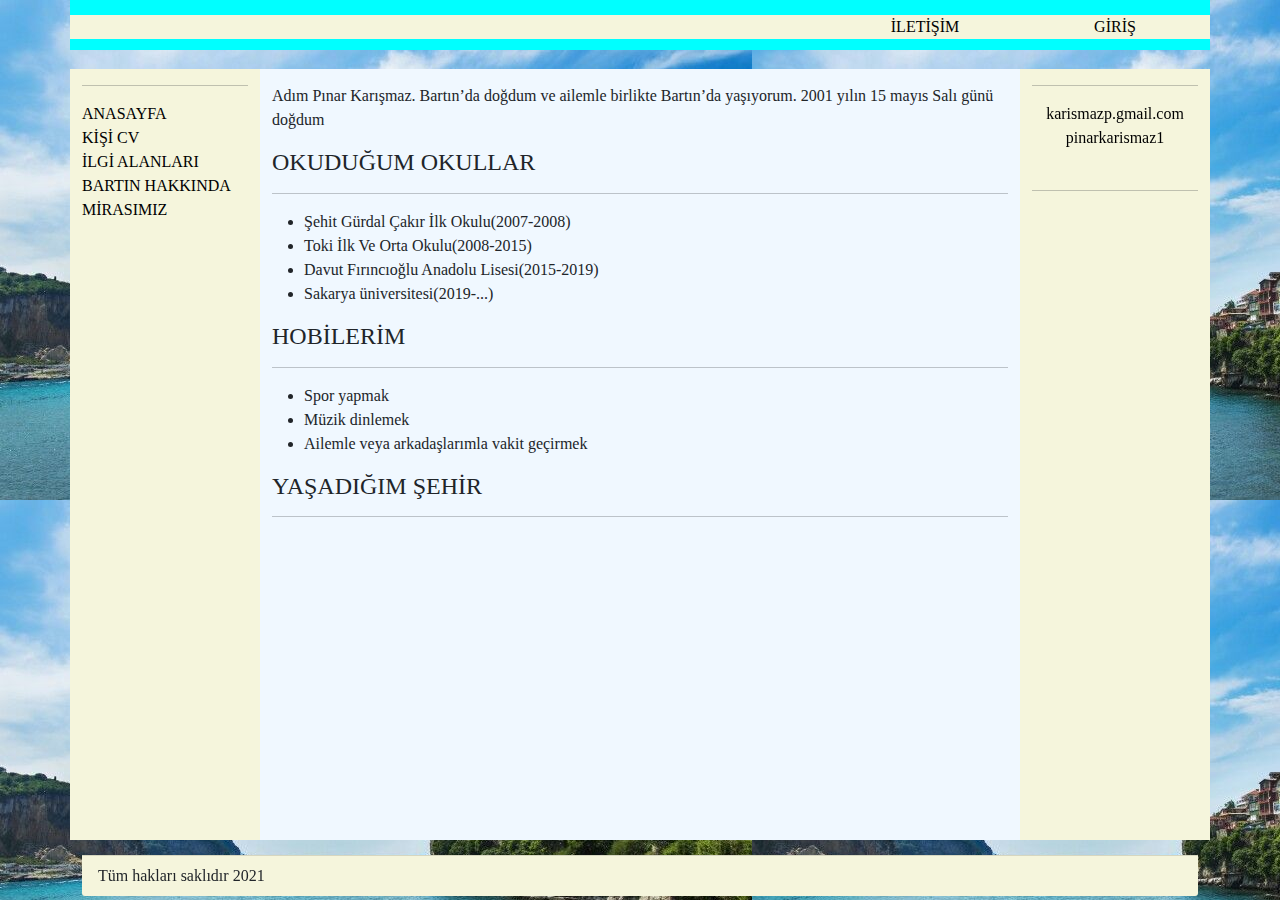
<file: index.html>
<!DOCTYPE html>
<html>
    <head>
        <meta charset="utf-8">
        <meta name="viewport" content="width=device-width initial-scale=1">
        <link rel="stylesheet" href="bootstrap.min.css">
        <link rel="stylesheet" href="stil.css">
    </head>
    <body>
        <div class="container" >
            <div class="temizle"></div>
        <div class="row">
            <div class="col-sm-2 " ></div>
            <div class="col-sm-2 "></div>
            <div class="col-sm-2 " ></div>
            <div class="col-sm-2 "></div>
            <div class="col-sm-2 "><a href="iletişimm.html">İLETİŞİM</a></div>
            <div class="col-sm-2 "><a href="giriş.html">GİRİŞ</a></div>
        </div>
        <div class="temizle" style="height:30px;"></div>
        <div class="row" >
            <div class="col-sm-2">
             
            <hr>
            <div class="nav"><a href="index.html">ANASAYFA</a>
            </div>
            <div class="nav "><a href="cv.html">KİŞİ CV</a></div>
            <div class="nav" ><a href="ilgialanları.html">İLGİ ALANLARI</a></div>
            <div class="nav"><a href="bartınhakkında.html">BARTIN HAKKINDA</a></div>
            <div class="nav "><a href="mirasımız.html">MİRASIMIZ</a></div>
            </div>
            <div class="col-sm-8">
                <div class="temizle"></div>
                <p>  Adım Pınar Karışmaz. Bartın’da doğdum ve ailemle birlikte Bartın’da yaşıyorum. 2001 yılın 15 mayıs Salı günü doğdum</p>
                <h4>OKUDUĞUM OKULLAR</h4> <hr>
                <ul>
                    <li>Şehit Gürdal Çakır İlk Okulu(2007-2008) </li>
                    <li>Toki İlk Ve Orta Okulu(2008-2015)</li>
                    <li>Davut Fırıncıoğlu Anadolu Lisesi(2015-2019)</li>
                    <li>Sakarya üniversitesi(2019-...)</li>
                </ul>
                <h4>HOBİLERİM</h4>
                 <hr> <ul>
                    <li>Spor yapmak</li>
                    <li>Müzik dinlemek</li>
                    <li>Ailemle veya arkadaşlarımla vakit geçirmek</li>
                </ul>
                <h4>YAŞADIĞIM ŞEHİR</h4> <hr>
                <iframe src="https://www.google.com/maps/embed?pb=!1m18!1m12!1m3!1d47715.22555852507!2d32.30309751505986!3d41.629773685977085!2m3!1f0!2f0!3f0!3m2!1i1024!2i768!4f13.1!3m3!1m2!1s0x409b72335ea8fb4d%3A0x7820a074d3b17daf!2zQmFydMSxbiwgQmFydMSxbiBNZXJrZXovQmFydMSxbg!5e0!3m2!1str!2str!4v1620344395427!5m2!1str!2str" width="400" height="300" style="border:0;" allowfullscreen="" loading="lazy"></iframe>
                
            </div>
            <div class="col-sm-2">
                <hr>
                <a id="tıkla"href="https://mail.google.com">karismazp.gmail.com</a>
                <a id="tıkla"href="https://www.instagram.com/">pinarkarismaz1</a><br><br>
                <hr>
                
            </div>
        </div>
        <div class="temizle"></div>
        <div class="card-footer">Tüm hakları saklıdır 2021</div>
        </div>
    </body>
</html>
</file>
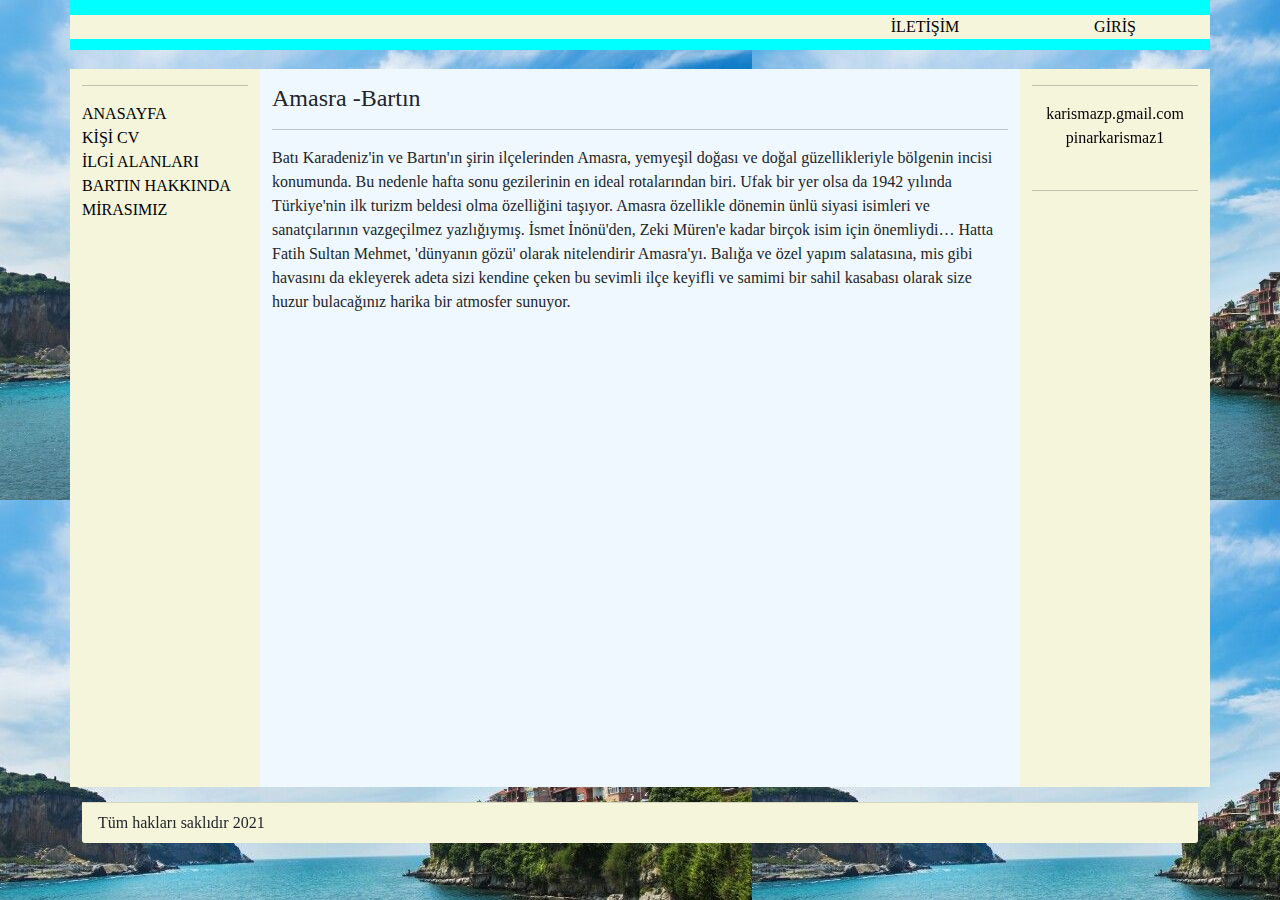
<file: amasra.html>
<!DOCTYPE html>
<html>
    <head>
        <meta charset="utf-8">
        <meta name="viewport" content="width=device-width initial-scale=1">
        <link rel="stylesheet" href="bootstrap.min.css">
        <link rel="stylesheet" href="stil.css">
    </head>
    <body>
        <div class="container" >
            <div class="temizle"></div>
        <div class="row">
            <div class="col-sm-2 " ></div>
            <div class="col-sm-2 "></div>
            <div class="col-sm-2 " ></div>
            <div class="col-sm-2 "></div>
            <div class="col-sm-2 "><a href="iletişimm.html">İLETİŞİM</a></div>
            <div class="col-sm-2 "><a href="giriş.html">GİRİŞ</a></div>
        </div>
        <div class="temizle" style="height:30px;"></div>
        <div class="row" >
            <div class="col-sm-2">
             
            <hr>
            <div class="nav"><a href="index.html">ANASAYFA</a>
            </div>
            <div class="nav "><a href="cv.html">KİŞİ CV</a></div>
            <div class="nav" ><a href="ilgialanları.html">İLGİ ALANLARI</a></div>
            <div class="nav"><a href="bartınhakkında.html">BARTIN HAKKINDA</a></div>
            <div class="nav "><a href="mirasımız.html">MİRASIMIZ</a></div>
            </div>
            <div class="col-sm-8">
                <div class="temizle"></div>
              <h4>Amasra -Bartın</h4>
              <hr>
              <p>Batı Karadeniz'in ve Bartın'ın şirin ilçelerinden Amasra, 
                  yemyeşil doğası ve doğal güzellikleriyle bölgenin incisi konumunda.
                   Bu nedenle hafta sonu gezilerinin en ideal rotalarından biri. 
                   Ufak bir yer olsa da 1942 yılında Türkiye'nin ilk turizm beldesi olma özelliğini taşıyor. 
                   Amasra özellikle dönemin ünlü siyasi isimleri ve sanatçılarının vazgeçilmez yazlığıymış.
                    İsmet İnönü'den, Zeki Müren'e kadar birçok isim için önemliydi… Hatta Fatih Sultan Mehmet,
                     'dünyanın gözü' olarak nitelendirir Amasra'yı. Balığa ve özel yapım salatasına, mis gibi 
                     havasını da ekleyerek adeta sizi kendine çeken bu sevimli ilçe keyifli ve samimi bir sahil
                      kasabası olarak size huzur bulacağınız harika bir atmosfer sunuyor.</p>
                      <iframe src="https://www.google.com/maps/embed?pb=!1m18!1m12!1m3!1d23815.33579224776!2d32.36984241118358!3d41.743883670898995!2m3!1f0!2f0!3f0!3m2!1i1024!2i768!4f13.1!3m3!1m2!1s0x409b0be44ab0f0b7%3A0x8d97128b9a1b4cb2!2zQW1hc3JhLCBCYXJ0xLFu!5e0!3m2!1str!2str!4v1621697305088!5m2!1str!2str" width="600" height="450" style="border:0;" allowfullscreen="" loading="lazy"></iframe>
            </div>
            <div class="col-sm-2">
                <hr>
                <a id="tıkla"href="https://mail.google.com">karismazp.gmail.com</a>
                <a id="tıkla"href="https://www.instagram.com/">pinarkarismaz1</a><br><br>
                <hr>
                
            </div>
        </div>
        <div class="temizle"></div>
        <div class="card-footer">Tüm hakları saklıdır 2021</div>
        </div>
    </body>
</html>
</file>
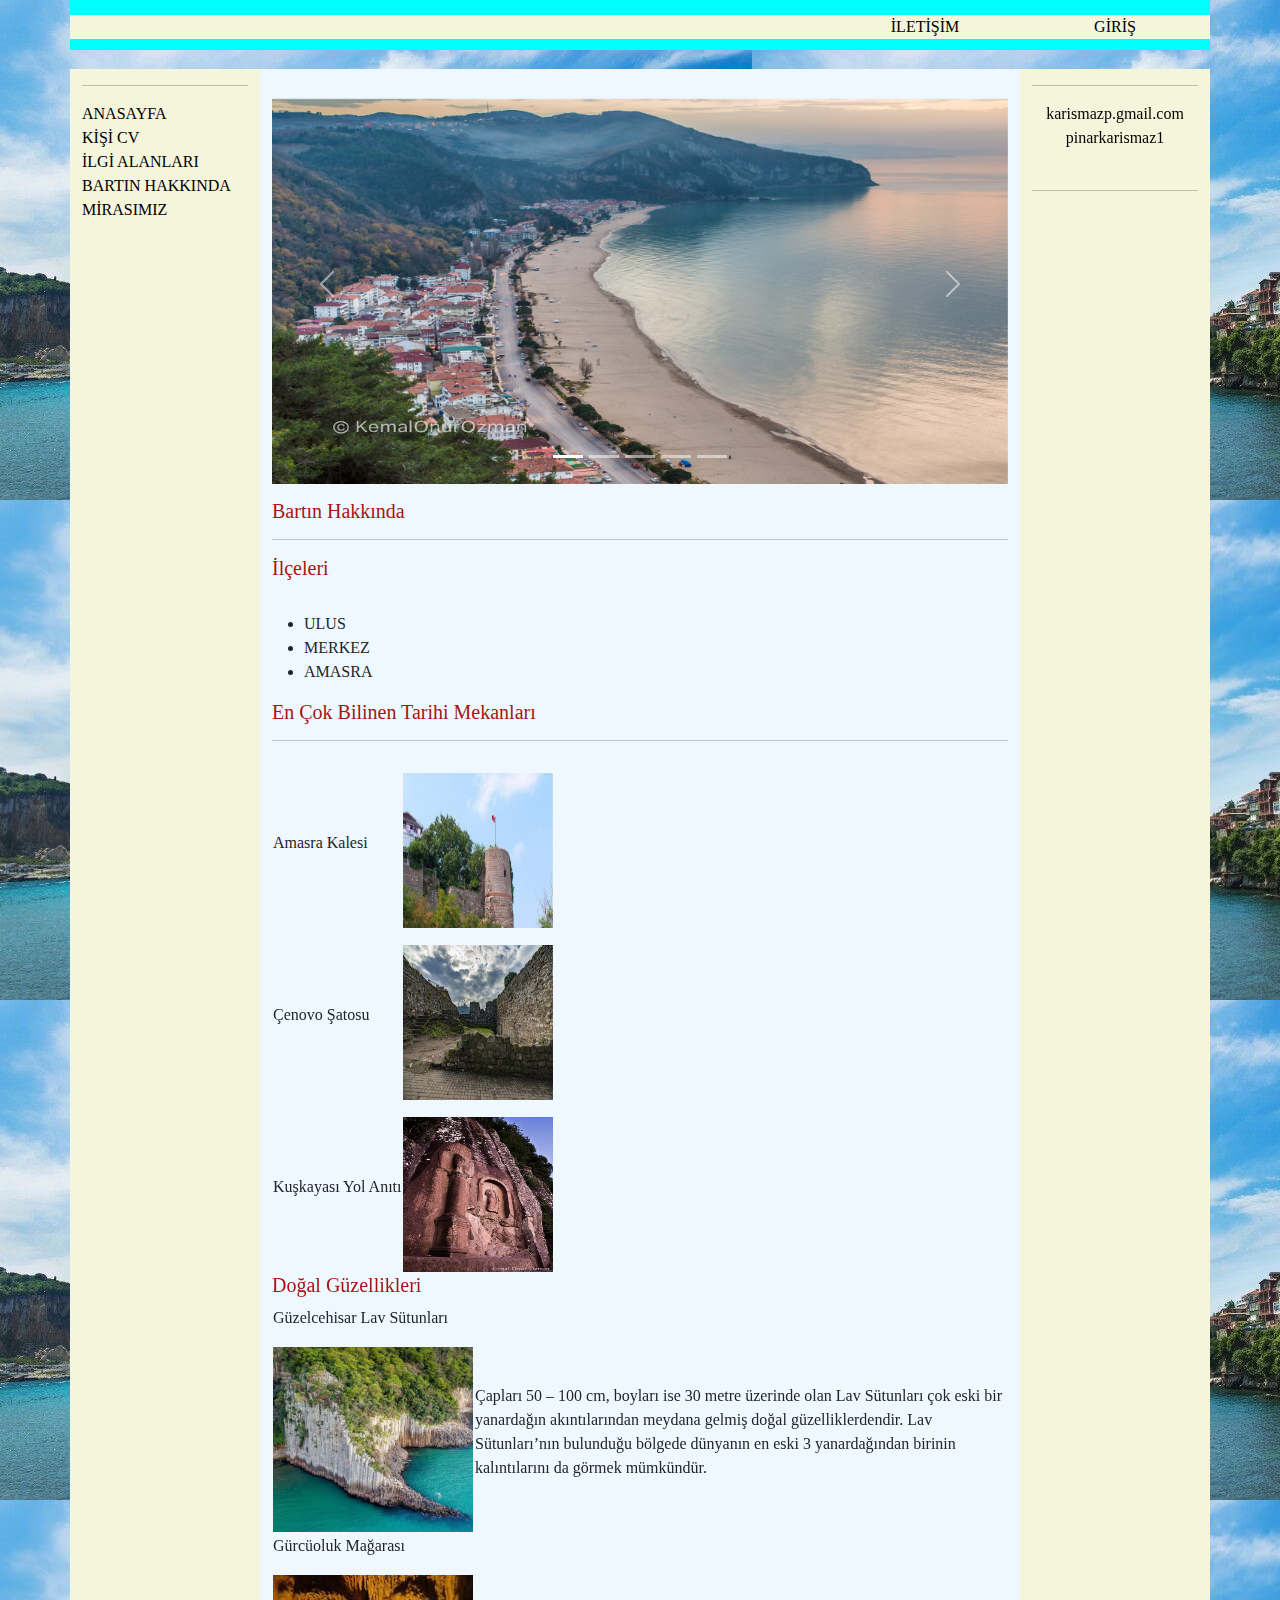
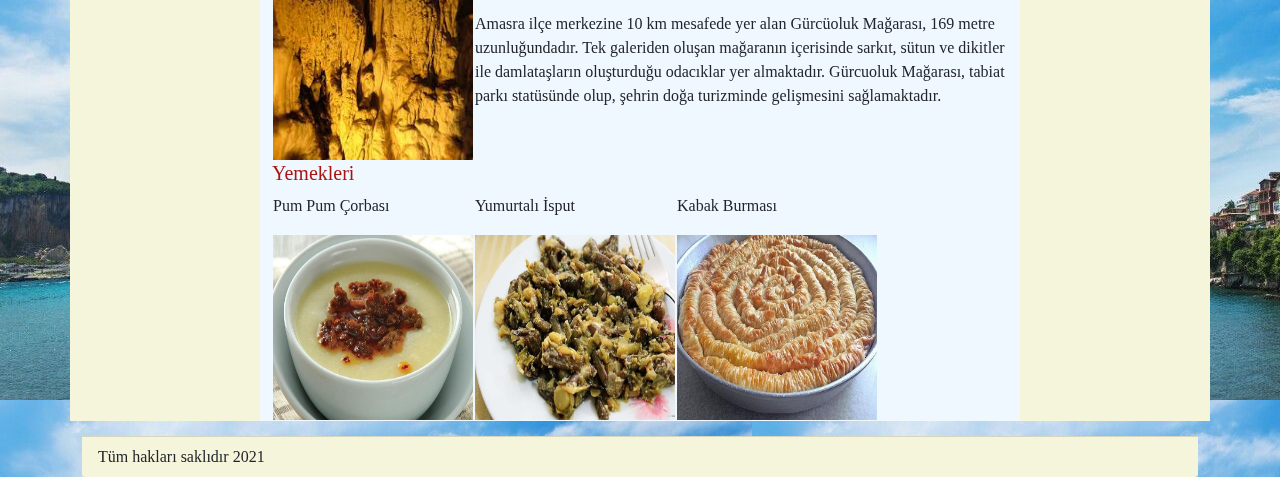
<file: bartınhakkında.html>
<!DOCTYPE html>
<html>
    <head>
        <meta charset="utf-8">
        <meta name="viewport" content="width=device-width initial-scale=1">
        <link rel="stylesheet" href="bootstrap.min.css">
       
        <link rel="stylesheet" href="stil.css">
       
    </head>
    <body>
        <div class="container" >
            <div class="temizle"></div>
        <div class="row">
            <div class="col-sm-2 " ></div>
            <div class="col-sm-2 "></div>
            <div class="col-sm-2 " ></div>
            <div class="col-sm-2 "></div>
            <div class="col-sm-2 "><a href="iletişimm.html">İLETİŞİM</a></div>
            <div class="col-sm-2 "><a href="giriş.html">GİRİŞ</a></div>
        </div>
        <div class="temizle" style="height:30px;"></div>
        <div class="row" >
            <div class="col-sm-2">
             
            <hr>
            <div class="nav"><a href="index.html">ANASAYFA</a>
            </div>
            <div class="nav "><a href="cv.html">KİŞİ CV</a></div>
            <div class="nav" ><a href="ilgialanları.html">İLGİ ALANLARI</a></div>
            <div class="nav"><a href="bartınhakkında.html">BARTIN HAKKINDA</a></div>
            <div class="nav "><a href="mirasımız.html">MİRASIMIZ</a></div>
            </div>
            <div class="col-sm-8">
                <div class="temizle"></div>
                          <div id="carouselExampleIndicators" class="carousel slide" data-bs-ride="carousel">
                            <div class="carousel-indicators">
                              <button type="button" data-bs-target="#carouselExampleIndicators" data-bs-slide-to="0" class="active" aria-current="true" aria-label="Slide 1"></button>
                              <button type="button" data-bs-target="#carouselExampleIndicators" data-bs-slide-to="1" aria-label="Slide 2"></button>
                              <button type="button" data-bs-target="#carouselExampleIndicators" data-bs-slide-to="2" aria-label="Slide 3"></button>
                              <button type="button" data-bs-target="#carouselExampleIndicators" data-bs-slide-to="3" aria-label="Slide 4"></button>
                              <button type="button" data-bs-target="#carouselExampleIndicators" data-bs-slide-to="4" aria-label="Slide 5"></button>
                            </div>
                            <div class="carousel-inner">
                              <div class="carousel-item active">
                                <a href="inkumu.html">
                                    <img class="d-block w-100" src="inkumu.jpg" style=" height: 300pt; " alt="First slide"></a>
                              </div>
                              <div class="carousel-item">
                                 <a href="amasra.html">
                                    <img class="d-block w-100" src="amasra.jpg" style=" height: 300pt; "alt="Fifth slide"></a>
                              </div>
                              <div class="carousel-item">
                               <a  href="güzelcehisar.html">
                                    <img class="d-block w-100" src="güzelcehisar.jpg" style=" height: 300pt; "alt="Fourth slide"></a>
                              </div>
                               <div class="carousel-item">
                                <a  href="küre.html">
                                    <img class="d-block w-100" src="küre.jpg" style=" height: 300pt; "alt="Third slide"></a>
                              </div>
                               <div class="carousel-item">
                                 <a href="camiii.html">
                                    <img class="d-block w-100" src="şadırvancami.jpg" style=" height: 300pt; " alt="Second slide"></a>
                              </div>
                            </div>
                            <button class="carousel-control-prev" type="button" data-bs-target="#carouselExampleIndicators" data-bs-slide="prev">
                              <span class="carousel-control-prev-icon" aria-hidden="true"></span>
                              <span class="visually-hidden">Previous</span>
                            </button>
                            <button class="carousel-control-next" type="button" data-bs-target="#carouselExampleIndicators" data-bs-slide="next">
                              <span class="carousel-control-next-icon" aria-hidden="true"></span>
                              <span class="visually-hidden">Next</span>
                            </button>
                          </div>
                          <div class="temizle"></div>
                          <h5>Bartın Hakkında</h5>
                          <hr>
                          <h5>İlçeleri</h5>
                          <br><ul>
                              <li>ULUS</li>
                              <li>MERKEZ</li>
                              <li>AMASRA</li>
                          </ul>
                          <h5>En Çok Bilinen Tarihi Mekanları</h5><hr>
                          <table>
                              <tr>
                                  <td>Amasra Kalesi</td>
                                  <td><img src="Amasra-Kalesi3.jpg " height="170" width="150"></td>
                                  <td><iframe src="https://www.google.com/maps/embed?pb=!1m14!1m8!1m3!1d11906.573594907506!2d32.3852461!3d41.749784!3m2!1i1024!2i768!4f13.1!3m3!1m2!1s0x0%3A0xe40c3e3ae9768f81!2sAmasra%20Kalesi!5e0!3m2!1str!2str!4v1621550620163!5m2!1str!2str" width="150" height="150" style="border:0;" allowfullscreen="" loading="lazy"></iframe></td>
                              </tr>
                              <tr>
                                  <td>Çenovo Şatosu</td>
                                  <td><img src="bartin-cenova-satosu-1613501553.jpg" width="150" height="170"></td>
                                  <td><iframe src="https://www.google.com/maps/embed?pb=!1m14!1m8!1m3!1d11906.573001387047!2d32.3852551!3d41.7497872!3m2!1i1024!2i768!4f13.1!3m3!1m2!1s0x0%3A0xdd26bf6d172733cb!2sCenova%20%C5%9Eatosu!5e0!3m2!1str!2str!4v1621550973989!5m2!1str!2str" width="150" height="150" style="border:0;" allowfullscreen="" loading="lazy"></iframe></td>
                              </tr>
                              <tr>
                                  <td>Kuşkayası Yol Anıtı</td>
                                  <td><img src="amasra-kuskayasi-yol-aniyi.jpg" width="150" height="170"></td>
                                  <td><iframe src="https://www.google.com/maps/embed?pb=!1m14!1m8!1m3!1d11912.425569035713!2d32.3632469!3d41.718223!3m2!1i1024!2i768!4f13.1!3m3!1m2!1s0x0%3A0x83c8e1f4f11faf9b!2zS3XFnyBLYXlhc8SxIFlvbCBBbsSxdMSx!5e0!3m2!1str!2str!4v1621551159846!5m2!1str!2str" width="150" height="150" style="border:0;" allowfullscreen="" loading="lazy"></iframe></td>
                              </tr>
                          </table>
                          <h5>Doğal Güzellikleri</h5>
                          <table>
                              <tr>
                                  <td colspan="2">Güzelcehisar Lav Sütunları</td>
                              </tr>
                              <tr>
                                  <td><img src="95b23be49c4d6f141992e139d477a779.jpg" height="200" width="200"></td>
                                  <td> Çapları 50 – 100 cm, boyları ise 30 metre üzerinde olan
                                       Lav Sütunları çok eski bir yanardağın akıntılarından meydana gelmiş doğal güzelliklerdendir.
                                    Lav Sütunları’nın bulunduğu bölgede dünyanın en eski 3 yanardağından 
                                    birinin kalıntılarını da görmek mümkündür. </td>
                              </tr>
                               <tr>
                                   <td colspan=2>Gürcüoluk Mağarası</td>                   
                                    </tr>
                                    <tr>
                                        <td><img src="indir.jpg"height="200" width="200"></td>
                                        <td>Amasra ilçe merkezine 10 km mesafede yer alan Gürcüoluk Mağarası, 169 metre uzunluğundadır. 
                                           Tek galeriden oluşan mağaranın içerisinde sarkıt, sütun ve dikitler ile damlataşların oluşturduğu odacıklar yer almaktadır. 
                                            Gürcuoluk Mağarası, tabiat parkı statüsünde olup, şehrin doğa turizminde gelişmesini sağlamaktadır. </td>
                                    </tr>
                          </table>
                          <h5>Yemekleri</h5>
                          <table>
                              <tr>
                                  <td>Pum Pum Çorbası</td>
                                  <td>Yumurtalı İsput</td>
                                  <td>Kabak Burması</td>
                              </tr>
                              <tr>
                               <td><img src="pum-pum-corbasi-2186-fd.jpg" height="200" width="200"></td>
                               <td><img src="yumurtali-isbut-2186-bd.jpg"height="200" width="200"></td>
                               <td><img src="kabak-burmasi-2186-4f.jpg"height="200" width="200"></td>
                           </tr>
                          </table>
            </div>
            <div class="col-sm-2">
                <hr>
                <a id="tıkla"href="https://mail.google.com">karismazp.gmail.com</a>
                <a id="tıkla"href="https://www.instagram.com/">pinarkarismaz1</a><br><br>
                <hr>
                
            </div>
        </div>
        <div class="temizle"></div>
        <div class="card-footer">Tüm hakları saklıdır 2021</div>
        </div>
      
   

    <script src="https://cdn.jsdelivr.net/npm/bootstrap@5.0.1/dist/js/bootstrap.bundle.min.js" integrity="sha384-gtEjrD/SeCtmISkJkNUaaKMoLD0//ElJ19smozuHV6z3Iehds+3Ulb9Bn9Plx0x4" crossorigin="anonymous"></script>

    <script src="https://cdn.jsdelivr.net/npm/@popperjs/core@2.9.2/dist/umd/popper.min.js" integrity="sha384-IQsoLXl5PILFhosVNubq5LC7Qb9DXgDA9i+tQ8Zj3iwWAwPtgFTxbJ8NT4GN1R8p" crossorigin="anonymous"></script>
    <script src="https://cdn.jsdelivr.net/npm/bootstrap@5.0.1/dist/js/bootstrap.min.js" integrity="sha384-Atwg2Pkwv9vp0ygtn1JAojH0nYbwNJLPhwyoVbhoPwBhjQPR5VtM2+xf0Uwh9KtT" crossorigin="anonymous"></script>

    </body>
</html>
</file>
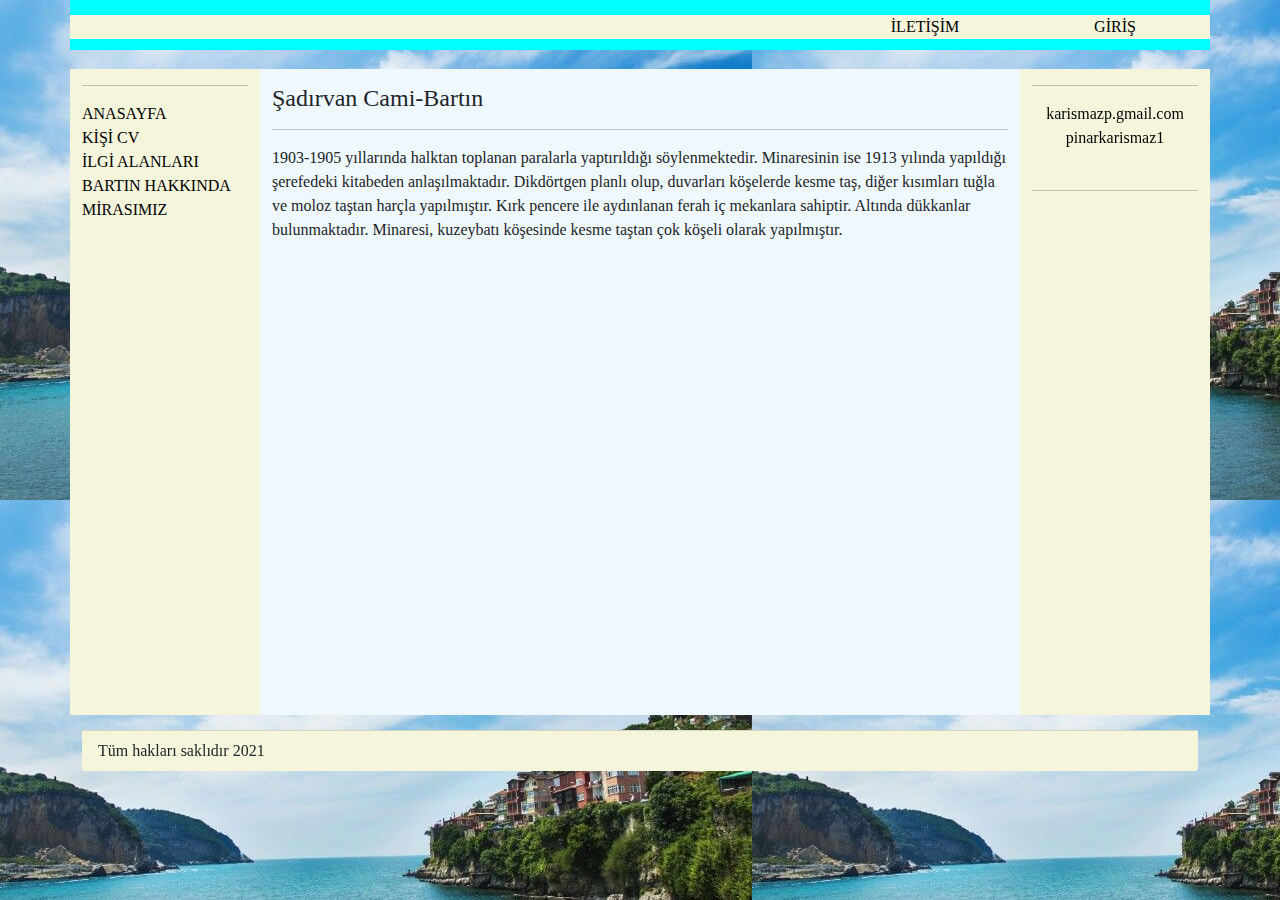
<file: camiii.html>
<!DOCTYPE html>
<html>
    <head>
        <meta charset="utf-8">
        <meta name="viewport" content="width=device-width initial-scale=1">
        <link rel="stylesheet" href="bootstrap.min.css">
        <link rel="stylesheet" href="stil.css">
    </head>
    <body>
        <div class="container" >
            <div class="temizle"></div>
        <div class="row">
            <div class="col-sm-2 " ></div>
            <div class="col-sm-2 "></div>
            <div class="col-sm-2 " ></div>
            <div class="col-sm-2 "></div>
            <div class="col-sm-2 "><a href="iletişimm.html">İLETİŞİM</a></div>
            <div class="col-sm-2 "><a href="giriş.html">GİRİŞ</a></div>
        </div>
        <div class="temizle" style="height:30px;"></div>
        <div class="row" >
            <div class="col-sm-2">
             
            <hr>
            <div class="nav"><a href="index.html">ANASAYFA</a>
            </div>
            <div class="nav "><a href="cv.html">KİŞİ CV</a></div>
            <div class="nav" ><a href="ilgialanları.html">İLGİ ALANLARI</a></div>
            <div class="nav"><a href="bartınhakkında.html">BARTIN HAKKINDA</a></div>
            <div class="nav "><a href="mirasımız.html">MİRASIMIZ</a></div>
            </div>
            <div class="col-sm-8">
                <div class="temizle"></div>
                <h4>Şadırvan Cami-Bartın  </h4>
                <hr>
                <p>1903-1905 yıllarında halktan toplanan paralarla yaptırıldığı söylenmektedir.
                     Minaresinin ise 1913 yılında yapıldığı şerefedeki kitabeden anlaşılmaktadır.
                      Dikdörtgen planlı olup, duvarları köşelerde kesme taş, diğer kısımları tuğla ve moloz taştan harçla yapılmıştır.
                       Kırk pencere ile aydınlanan ferah iç mekanlara sahiptir. 
                    Altında dükkanlar bulunmaktadır. Minaresi, kuzeybatı köşesinde kesme taştan çok köşeli olarak yapılmıştır.</p>
                    <iframe src="https://www.google.com/maps/embed?pb=!1m14!1m8!1m3!1d11928.48972368817!2d32.337835!3d41.631485!3m2!1i1024!2i768!4f13.1!3m3!1m2!1s0x0%3A0xb050a3b7b27cc05f!2sMerkez%20%C5%9Ead%C4%B1rvan%20Cami!5e0!3m2!1str!2str!4v1621697731965!5m2!1str!2str" width="600" height="450" style="border:0;" allowfullscreen="" loading="lazy"></iframe>
            </div>
            <div class="col-sm-2">
                <hr>
                <a id="tıkla"href="https://mail.google.com">karismazp.gmail.com</a>
                <a id="tıkla"href="https://www.instagram.com/">pinarkarismaz1</a><br><br>
                <hr>
                
            </div>
        </div>
        <div class="temizle"></div>
        <div class="card-footer">Tüm hakları saklıdır 2021</div>
        </div>
    </body>
</html>
</file>
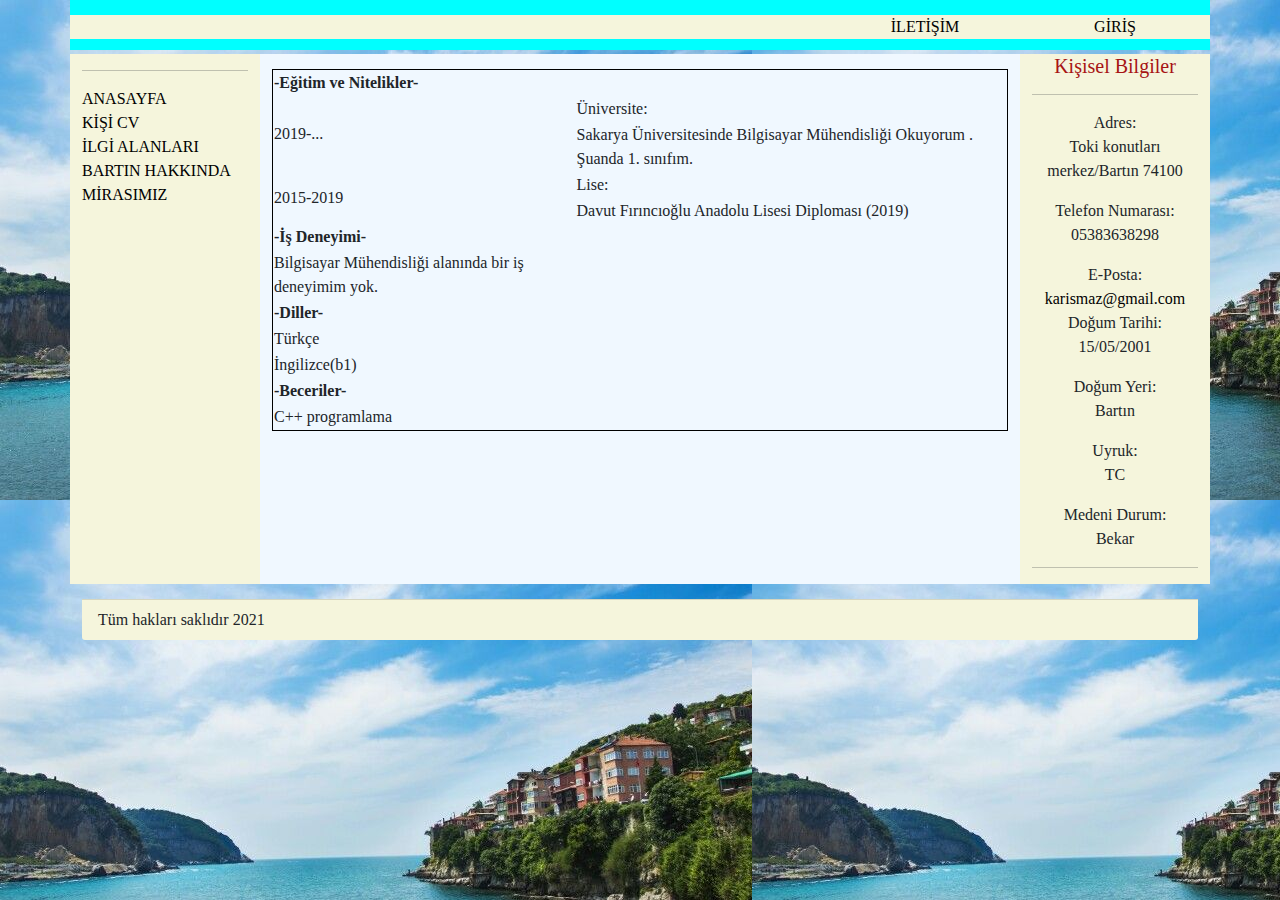
<file: cv.html>
<!DOCTYPE html>
<html>
    <head>
        <meta charset="utf-8">
        <meta name="viewport" content="width=device-width initial-scale=1">
        <link rel="stylesheet" href="bootstrap.min.css">
        <link rel="stylesheet" href="stil.css">
    </head>
    <body>
        <div class="container" >
            <div class="temizle"></div>
        <div class="row">
            <div class="col-sm-2 " ></div>
            <div class="col-sm-2 "></div>
            <div class="col-sm-2 " ></div>
            <div class="col-sm-2 "></div>
            <div class="col-sm-2 "><a href="iletişimm.html">İLETİŞİM</a></div>
            <div class="col-sm-2 "><a href="giriş.html">GİRİŞ</a></div>
             </div>
             <div class="temizle"></div>
             <div class="row" >
                 <div class="col-sm-2">
                    <hr>
            <div class="nav"><a href="index.html">ANASAYFA</a>
            </div>
            <div class="nav "><a href="cv.html">KİŞİ CV</a></div>
            <div class="nav" ><a href="ilgialanları.html">İLGİ ALANLARI</a></div>
            <div class="nav"><a href="bartınhakkında.html">BARTIN HAKKINDA</a></div>
            <div class="nav "><a href="mirasımız.html">MİRASIMIZ</a></div>
                 </div>
                 <div class="col-sm-8" >
                    <div class="temizle"></div>
                     <table style="border: 1px solid black;">
                        <tr>
                            <th colspan="2">-Eğitim ve Nitelikler-</th>
                        </tr>
                     <tr>
                         <td rowspan="2">2019-...</td>
                         <td> Üniversite:</td>
                     </tr>
                   <tr>
                       <td>Sakarya Üniversitesinde Bilgisayar Mühendisliği Okuyorum . Şuanda 1. sınıfım.</td>
                   </tr>
                   <tr>
                       <td rowspan="2">2015-2019</td>
                       <td>Lise:</td>
                   </tr>
                    <tr>
                        <td>Davut Fırıncıoğlu Anadolu Lisesi Diploması (2019)</td>
                    </tr>
                    <tr>
                        <th colspan="2">-İş Deneyimi-</th>
                    </tr>
                    <tr colspan=2>
                    <td>Bilgisayar Mühendisliği alanında bir iş deneyimim yok.</td>
                    <td></td>
                </tr>
                    <tr colspan="2">
                        <th>-Diller-</th>
                        <td></td>
                    </tr>
                    <tr colspan="2">
                        <td>Türkçe</td>
                        <td></td>
                    </tr>
                    <tr colspan="2">
                        <td>İngilizce(b1)</td>
                        <td></td>
                    </tr>
                    <tr colspan="2">
                        <th>-Beceriler-</th>
                        <td></td>
                    </tr>
                    <tr colspan="2">
                        <td>C++ programlama</td>
                        <td></td>
                    </tr>
                </table>
                 </div>
                 <div class="col-sm-2">
                    <h5>Kişisel Bilgiler</h5>
                     <hr>
                     Adres:
                     <p class="kişisel">Toki konutları merkez/Bartın 74100</p>
                     Telefon Numarası:
                     <p class="kişisel">05383638298</p>
                     E-Posta:
                     <a class="kişisel">karismaz@gmail.com</a>
                     Doğum Tarihi:
                     <p class="kişisel">15/05/2001</p>
                     Doğum Yeri:
                     <p class="kişisel">Bartın</p>
                     Uyruk:
                     <p class="kişisel">TC</p>
                     Medeni Durum:
                     <p class="kişisel">Bekar</p>
                      <hr>
                     
                 </div>
             </div>
             <div class="temizle"></div>
        <div class="card-footer">Tüm hakları saklıdır 2021</div>
        </div>
        
    </body>
</html>
</file>
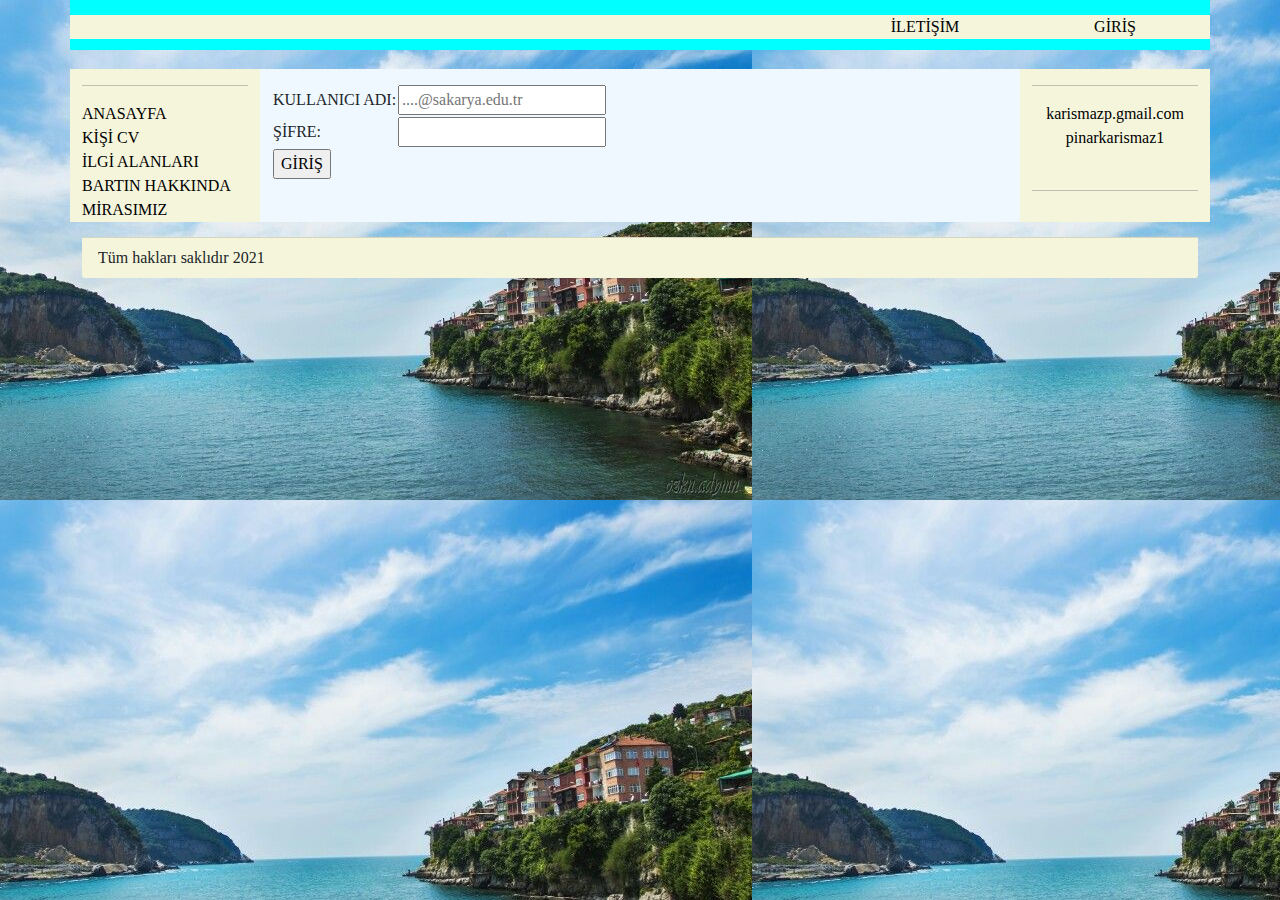
<file: giriş.html>
<!DOCTYPE html>
<html>
    <head>
        <meta charset="utf-8">
        <meta name="viewport" content="width=device-width initial-scale=1">
        <link rel="stylesheet" href="bootstrap.min.css">
        <link rel="stylesheet" href="stil.css">
    </head>
    <body>
        <div class="container" >
            <div class="temizle"></div>
        <div class="row">
            <div class="col-sm-2 " ></div>
            <div class="col-sm-2 "></div>
            <div class="col-sm-2 " ></div>
            <div class="col-sm-2 "></div>
            <div class="col-sm-2 "><a href="iletişimm.html">İLETİŞİM</a></div>
            <div class="col-sm-2 "><a href="giriş.html">GİRİŞ</a></div>
        </div>
        <div class="temizle" style="height:30px;"></div>
        <div class="row" >
            <div class="col-sm-2">
              
            <hr>
            <div class="nav"><a href="index.html">ANASAYFA</a>
            </div>
            <div class="nav "><a href="cv.html">KİŞİ CV</a></div>
            <div class="nav" ><a href="ilgialanları.html">İLGİ ALANLARI</a></div>
            <div class="nav"><a href="bartınhakkında.html">BARTIN HAKKINDA</a></div>
            <div class="nav "><a href="mirasımız.html">MİRASIMIZ</a></div>
            </div>
            <div class="col-sm-8">
                <div class="temizle"></div>
               <form action="sonuc.php" method="POST">
                   <table>
                       <tr>
                           <td>KULLANICI ADI:</td>
                           <td><input type="email" name="kullanıcıadı" requared placeholder="....@sakarya.edu.tr"></td>
                       </tr>
                       <tr>
                        <td>ŞİFRE:</td>
                        <td><input type="password" name="sifre" requared></td>
                    </tr>
                    <tr>
                        <td colspan="2"><input type="submit" name="gonder" value="GİRİŞ">
                    </tr>
                   </table>
               </form>
            </div>
            <div class="col-sm-2">
                <hr>
                <a id="tıkla"href="https://mail.google.com">karismazp.gmail.com</a>
                <a id="tıkla"href="https://www.instagram.com/">pinarkarismaz1</a><br><br>
                <hr>
                
            </div>
        </div>
        <div class="temizle"></div>
        <div class="card-footer">Tüm hakları saklıdır 2021</div>
        </div>
    </body>
</html>
</file>
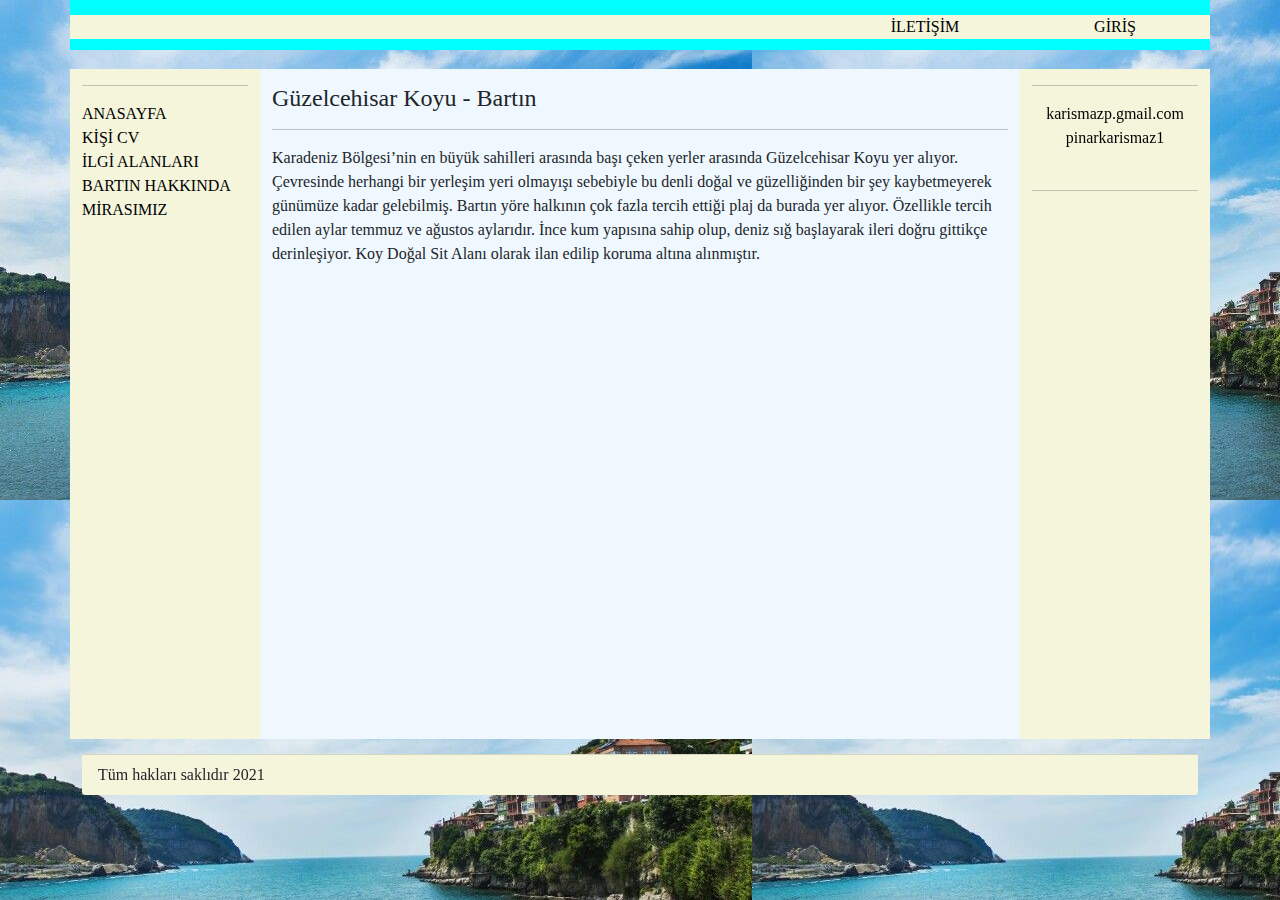
<file: güzelcehisar.html>
<!DOCTYPE html>
<html>
    <head>
        <meta charset="utf-8">
        <meta name="viewport" content="width=device-width initial-scale=1">
        <link rel="stylesheet" href="bootstrap.min.css">
        <link rel="stylesheet" href="stil.css">
    </head>
    <body>
        <div class="container" >
            <div class="temizle"></div>
        <div class="row">
            <div class="col-sm-2 " ></div>
            <div class="col-sm-2 "></div>
            <div class="col-sm-2 " ></div>
            <div class="col-sm-2 "></div>
            <div class="col-sm-2 "><a href="iletişimm.html">İLETİŞİM</a></div>
            <div class="col-sm-2 "><a href="giriş.html">GİRİŞ</a></div>
        </div>
        <div class="temizle" style="height:30px;"></div>
        <div class="row" >
            <div class="col-sm-2">
             
            <hr>
            <div class="nav"><a href="index.html">ANASAYFA</a>
            </div>
            <div class="nav "><a href="cv.html">KİŞİ CV</a></div>
            <div class="nav" ><a href="ilgialanları.html">İLGİ ALANLARI</a></div>
            <div class="nav"><a href="bartınhakkında.html">BARTIN HAKKINDA</a></div>
            <div class="nav "><a href="mirasımız.html">MİRASIMIZ</a></div>
            </div>
            <div class="col-sm-8">
                <div class="temizle"></div>
               <h4>Güzelcehisar Koyu - Bartın</h4>
               <hr>
               <p>Karadeniz Bölgesi’nin en büyük sahilleri arasında başı çeken yerler arasında Güzelcehisar Koyu yer alıyor.
                    Çevresinde herhangi bir yerleşim yeri olmayışı sebebiyle bu denli doğal ve güzelliğinden bir şey 
                    kaybetmeyerek günümüze kadar gelebilmiş.

                Bartın yöre halkının çok fazla tercih ettiği plaj da burada yer alıyor. 
                Özellikle tercih edilen aylar temmuz ve ağustos aylarıdır. İnce kum yapısına sahip olup, 
                deniz sığ başlayarak ileri doğru gittikçe derinleşiyor.
                 Koy Doğal Sit Alanı olarak ilan edilip koruma altına alınmıştır.</p>
                 <iframe src="https://www.google.com/maps/embed?pb=!1m18!1m12!1m3!1d11925.631830337108!2d32.20032933762397!3d41.646926917857456!2m3!1f0!2f0!3f0!3m2!1i1024!2i768!4f13.1!3m3!1m2!1s0x409b76636f6be62f%3A0xb0a8ea307dcd95ee!2zR8O8emVsY2VoaXNhciwgNzQxMTAgR8O8emVsY2VoaXNhci9CYXJ0xLFuIE1lcmtlei9CYXJ0xLFu!5e0!3m2!1str!2str!4v1621697892186!5m2!1str!2str" width="600" height="450" style="border:0;" allowfullscreen="" loading="lazy"></iframe>
            </div>
            <div class="col-sm-2">
                <hr>
                <a id="tıkla"href="https://mail.google.com">karismazp.gmail.com</a>
                <a id="tıkla"href="https://www.instagram.com/">pinarkarismaz1</a><br><br>
                <hr>
                
            </div>
        </div>
        <div class="temizle"></div>
        <div class="card-footer">Tüm hakları saklıdır 2021</div>
        </div>
    </body>
</html>
</file>
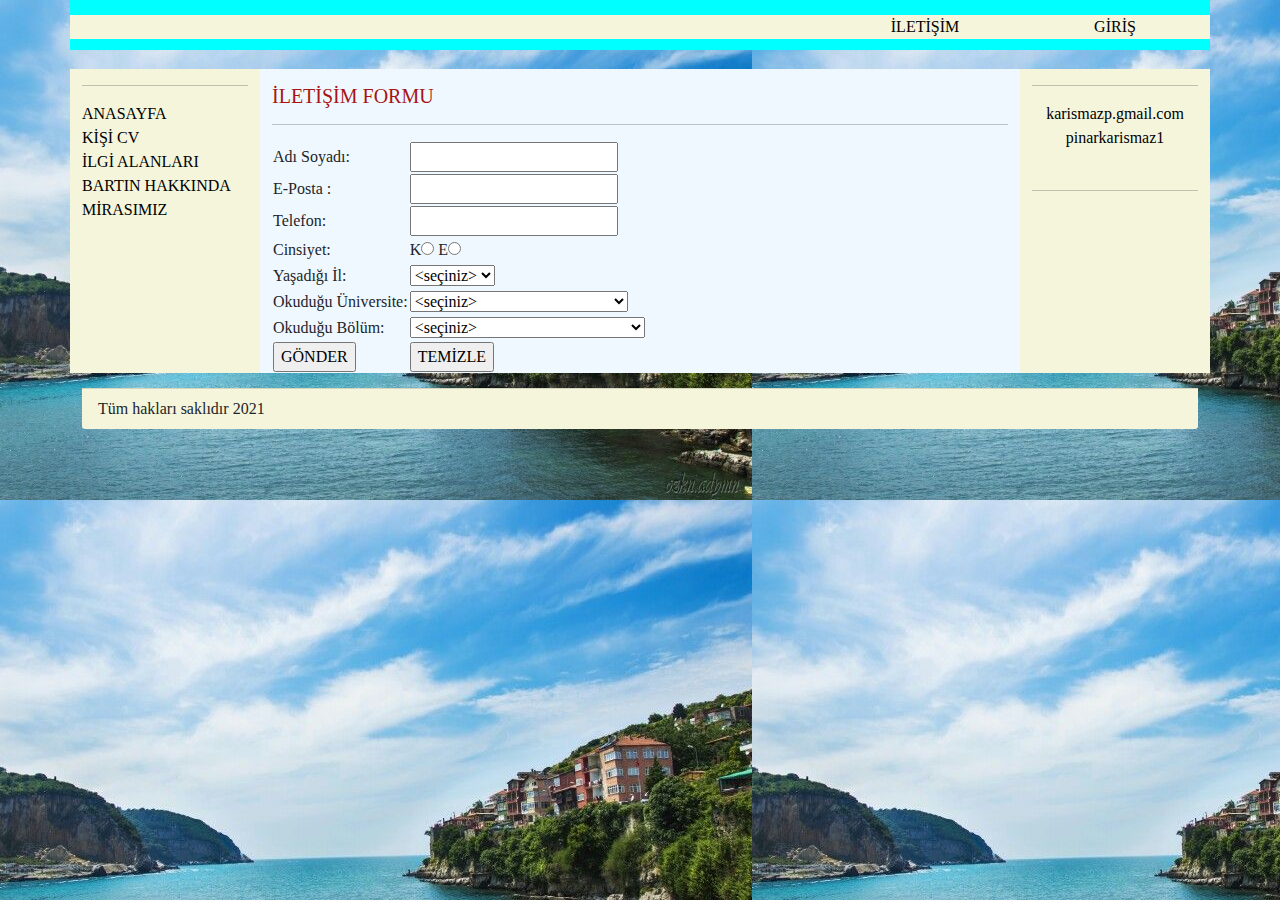
<file: iletişimm.html>
<!DOCTYPE html>
<html>
    <head>
        <meta charset="utf-8">
        <meta name="viewport" content="width=device-width initial-scale=1">
        <link rel="stylesheet" href="bootstrap.min.css">
        <link rel="stylesheet" href="stil.css">
        
        
    </head>
    <body>
        <div class="container" >
            <div class="temizle"></div>
        <div class="row">
            <div class="col-sm-2 " ></div>
            <div class="col-sm-2 "></div>
            <div class="col-sm-2 " ></div>
            <div class="col-sm-2 "></div>
            <div class="col-sm-2 "><a href="iletişimm.html">İLETİŞİM</a></div>
            <div class="col-sm-2 "><a href="giriş.html">GİRİŞ</a></div>
        </div>
        <div class="temizle" style="height:30px;"></div>
        <div class="row" >
            <div class="col-sm-2">
            <hr>
            <div class="nav"><a href="index.html">ANASAYFA</a>
            </div>
            <div class="nav "><a href="cv.html">KİŞİ CV</a></div>
            <div class="nav" ><a href="ilgialanları.html">İLGİ ALANLARI</a></div>
            <div class="nav"><a href="bartınhakkında.html">BARTIN HAKKINDA</a></div>
            <div class="nav "><a href="mirasımız.html">MİRASIMIZ</a></div>
            </div>
            <div class="col-sm-8">
                <div class="temizle"></div>
                
                <form  name="iletisimform" action="iletişimsonuc.php" method="POST">
               <h5>İLETİŞİM FORMU</h5>
               <hr>
               <table>
                   <tr>
                       <td>Adı Soyadı:</td>
                       <td> <input type="text" name="txtad" ></td>
                     
                   </tr>
                   <tr>
                       <td> E-Posta :</td>
                       <td><input type="email" name="txtmail" ></td>
                   </tr>
                   <tr>
                       <td>Telefon:</td>
                       <td><input type="text" name="txttel"></td>
                   </tr>
                   <tr>
                    <td>Cinsiyet:</td>
                    <td>K<input type="radio" name="cinsiyet" value="K">
                        E<input type="radio" name="cinsiyet" value="E"></td>
                </tr>
                <tr>
                    <td>Yaşadığı İl:</td>
                    <td><select name="il">
                        <option value="0">&#706;seçiniz&#707</option>
                        <option value="34">İstanbul</option>
                        <option value="74">Bartın</option>
                        <option value="54">Sakarya</option>
                        <option value="35">İzmir</option>
                        <option value="06">Ankara</option>
                        <option value="06">Ankara</option>
                    </select></td>
                </tr>
                <tr>
                    <td>Okuduğu Üniversite:</td>
                    <td><select name="üni">
                        <option value="0">&#706;seçiniz&#707</option>
                        <option value="1">Ankara Üniversitesi</option>
                        <option value="2">Bartın Üniversitesi</option>
                        <option value="3">Bolu İzzet Baysal Üniversitesi</option>
                        <option value="4">Boğaziçi Üniversitesi</option>
                        <option value="5">Ege Üniversitesi</option>
                        <option value="6">İstanbul Teknik Üniversitesi</option>
                        <option value="7">Sakarya Üniversitesi</option>
                         </select></td>
                </tr>
                <tr>
                    <td>Okuduğu Bölüm:</td>
                    <td><select name="ünibölüm">
                        <option value="0">&#706;seçiniz&#707</option>
                        <option value="1">Ana Sınıfı Öğretmenliği</option>
                        <option value="2">Beden Eğitimi Öğretmenliği</option>
                        <option value="3">Bilgisayar Mühendisliği</option>
                        <option value="4">Elektrik Elektronik Mühendisliği</option>
                        <option value="5">Felsefe</option>
                        <option value="6">Gastronomi</option>
                        <option value="7">Halk İle İlişkiler</option>
                        <option value="7">Makine Mühendisliği</option>
                        <option value="7">Öğretmenlik</option>
                        <option value="7">Psikoloji</option>
                        <option value="7">Tıp</option>
                        <option value="7">Uluslar Arası İlişkiler</option>
                         </select></td>
                </tr>
                <tr>
                    <td><input type="submit" name="btngönder" value="GÖNDER"></td>
                    <td><input type="button" name="btntemizle" value="TEMİZLE"></td>
                </tr>
               </table>
            
            </form>
                 
            </div>
            <div class="col-sm-2">
                <hr>
                <a id="tıkla"href="https://mail.google.com">karismazp.gmail.com</a>
                <a id="tıkla"href="https://www.instagram.com/">pinarkarismaz1</a><br><br>
                <hr>
                
            </div>
        </div>
        <div class="temizle"></div>
        <div class="card-footer">Tüm hakları saklıdır 2021</div>
        </div>
        <script>
            function a(){
var x=document.forms["iletisimform"]["txtad"].value;
if(x=="")
{
alert("adınızzı giriniz");}
else 
{
document.getElementById(x).innerHTML="PINAR";
}
}
        </script>
    </body>
</html>
</file>
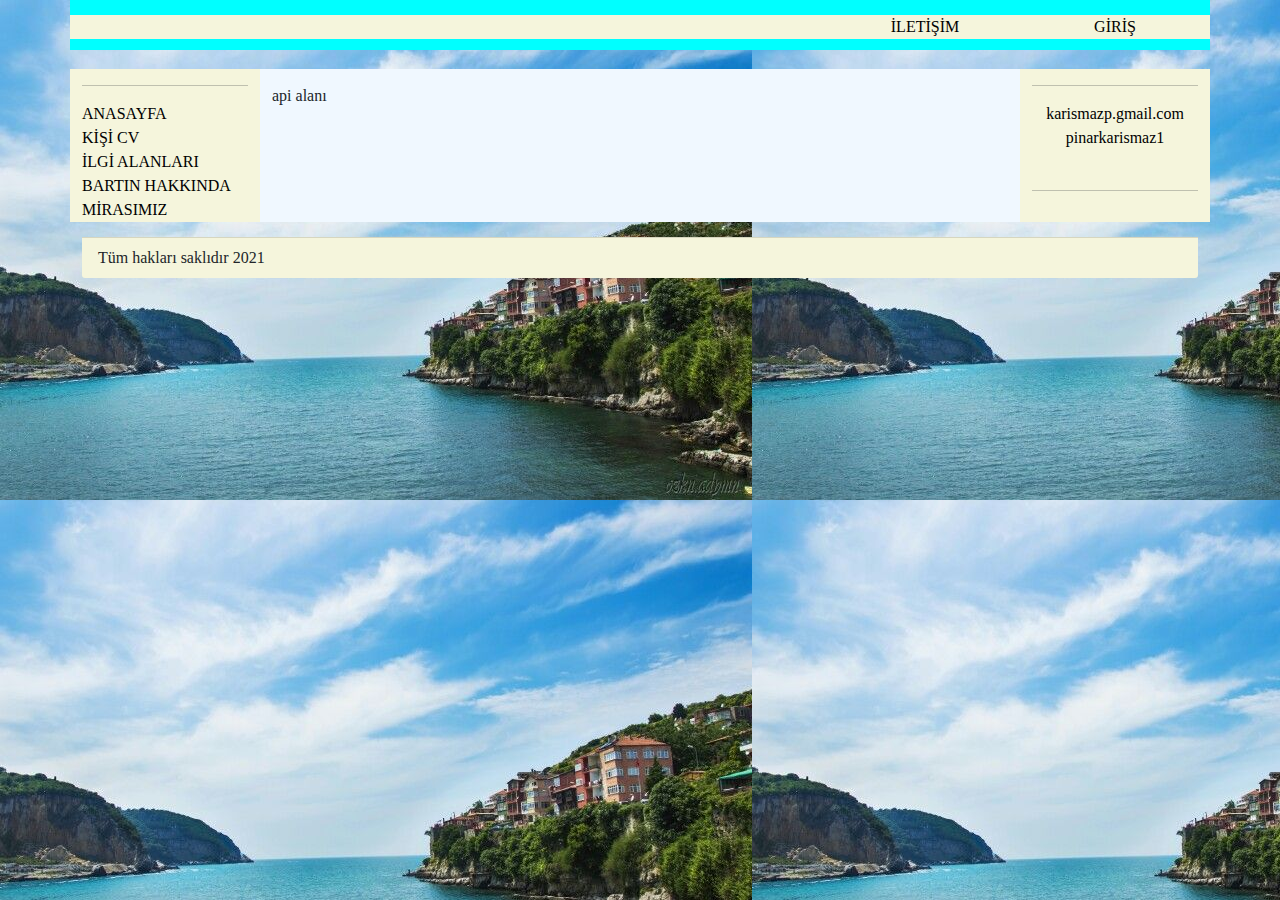
<file: ilgialanları.html>
<!DOCTYPE html>
<html>
    <head>
        <meta charset="utf-8">
        <meta name="viewport" content="width=device-width initial-scale=1">
        <link rel="stylesheet" href="bootstrap.min.css">
        <link rel="stylesheet" href="stil.css">
    </head>
    <body>
        <div class="container" >
            <div class="temizle"></div>
        <div class="row">
            <div class="col-sm-2 " ></div>
            <div class="col-sm-2 "></div>
            <div class="col-sm-2 " ></div>
            <div class="col-sm-2 "></div>
            <div class="col-sm-2 "><a href="iletişimm.html">İLETİŞİM</a></div>
            <div class="col-sm-2 "><a href="giriş.html">GİRİŞ</a></div>
        </div>
        <div class="temizle" style="height:30px;"></div>
        <div class="row" >
            <div class="col-sm-2">
             
            <hr>
            <div class="nav"><a href="index.html">ANASAYFA</a>
            </div>
            <div class="nav "><a href="cv.html">KİŞİ CV</a></div>
            <div class="nav" ><a href="ilgialanları.html">İLGİ ALANLARI</a></div>
            <div class="nav"><a href="bartınhakkında.html">BARTIN HAKKINDA</a></div>
            <div class="nav "><a href="mirasımız.html">MİRASIMIZ</a></div>
            </div>
            <div class="col-sm-8">
                <div class="temizle"></div>
                <p>api alanı</p>
            </div>
            <div class="col-sm-2">
                <hr>
                <a id="tıkla"href="https://mail.google.com">karismazp.gmail.com</a>
                <a id="tıkla"href="https://www.instagram.com/">pinarkarismaz1</a><br><br>
                <hr>
                
            </div>
        </div>
        <div class="temizle"></div>
        <div class="card-footer">Tüm hakları saklıdır 2021</div>
        </div>
    </body>
</html>
</file>
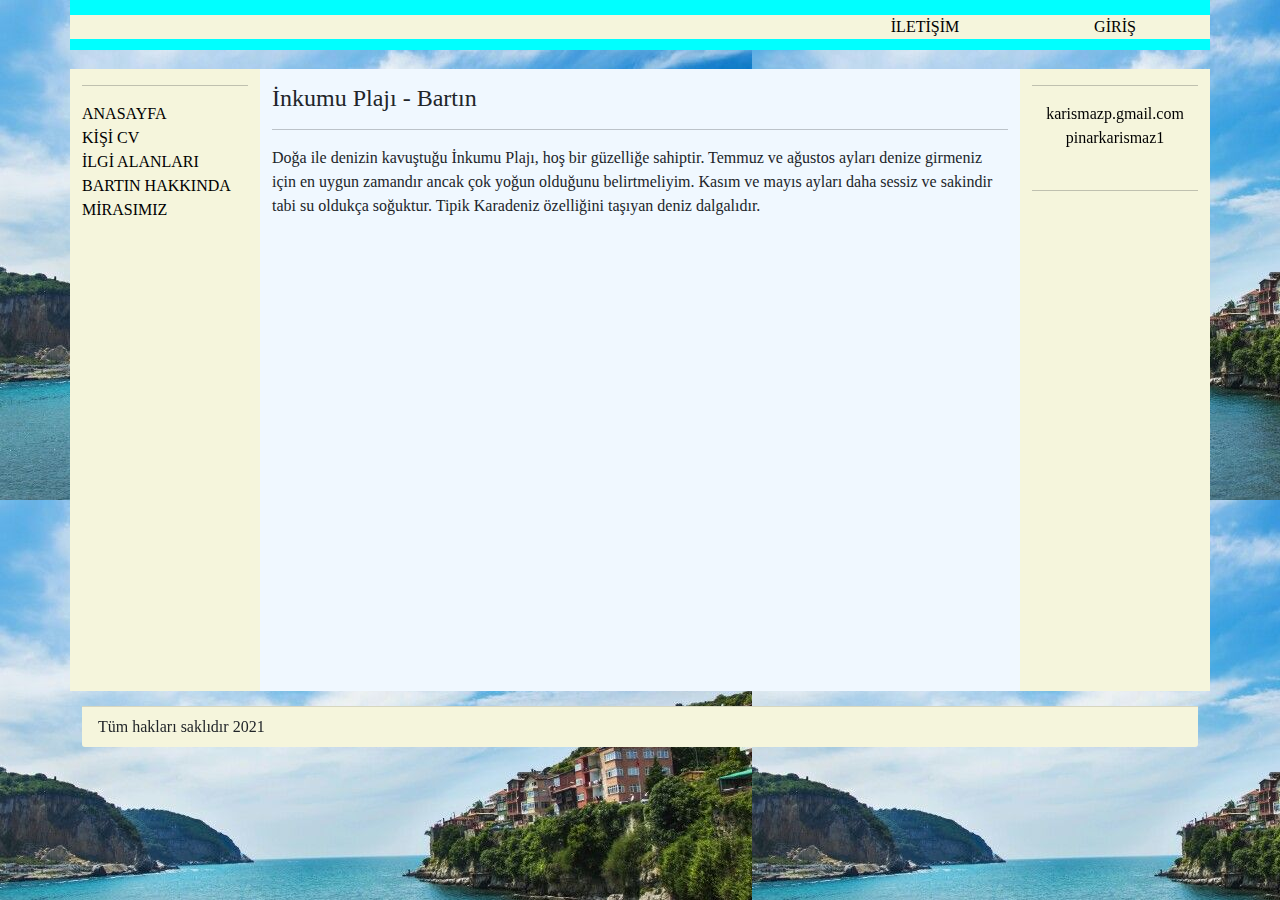
<file: inkumu.html>
<!DOCTYPE html>
<html>
    <head>
        <meta charset="utf-8">
        <meta name="viewport" content="width=device-width initial-scale=1">
        <link rel="stylesheet" href="bootstrap.min.css">
        <link rel="stylesheet" href="stil.css">
    </head>
    <body>
        <div class="container" >
            <div class="temizle"></div>
        <div class="row">
            <div class="col-sm-2 " ></div>
            <div class="col-sm-2 "></div>
            <div class="col-sm-2 " ></div>
            <div class="col-sm-2 "></div>
            <div class="col-sm-2 "><a href="iletişimm.html">İLETİŞİM</a></div>
            <div class="col-sm-2 "><a href="giriş.html">GİRİŞ</a></div>
        </div>
        <div class="temizle" style="height:30px;"></div>
        <div class="row" >
            <div class="col-sm-2">
             
            <hr>
            <div class="nav"><a href="index.html">ANASAYFA</a>
            </div>
            <div class="nav "><a href="cv.html">KİŞİ CV</a></div>
            <div class="nav" ><a href="ilgialanları.html">İLGİ ALANLARI</a></div>
            <div class="nav"><a href="bartınhakkında.html">BARTIN HAKKINDA</a></div>
            <div class="nav "><a href="mirasımız.html">MİRASIMIZ</a></div>
            </div>
            <div class="col-sm-8">
                <div class="temizle"></div>
               <h4>İnkumu Plajı - Bartın</h4>
               <hr>
               <p>Doğa ile denizin kavuştuğu İnkumu Plajı,
                    hoş bir güzelliğe sahiptir. Temmuz ve ağustos ayları 
                    denize girmeniz için en uygun zamandır ancak çok yoğun olduğunu belirtmeliyim.
                     Kasım ve mayıs ayları daha sessiz ve sakindir tabi su oldukça soğuktur. 
                     Tipik Karadeniz özelliğini taşıyan deniz dalgalıdır.</p>
                     <iframe src="https://www.google.com/maps/embed?pb=!1m14!1m8!1m3!1d11923.3852634915!2d32.2128027!3d41.6590624!3m2!1i1024!2i768!4f13.1!3m3!1m2!1s0x0%3A0x2b35c0d826976e17!2zxLBua3VtdSBQbGFqxLE!5e0!3m2!1str!2str!4v1621696951978!5m2!1str!2str" width="600" height="450" style="border:0;" allowfullscreen="" loading="lazy"></iframe>
                
            </div>
            <div class="col-sm-2">
                <hr>
                <a id="tıkla"href="https://mail.google.com">karismazp.gmail.com</a>
                <a id="tıkla"href="https://www.instagram.com/">pinarkarismaz1</a><br><br>
                <hr>
                
            </div>
        </div>
        <div class="temizle"></div>
        <div class="card-footer">Tüm hakları saklıdır 2021</div>
        </div>
    </body>
</html>
</file>
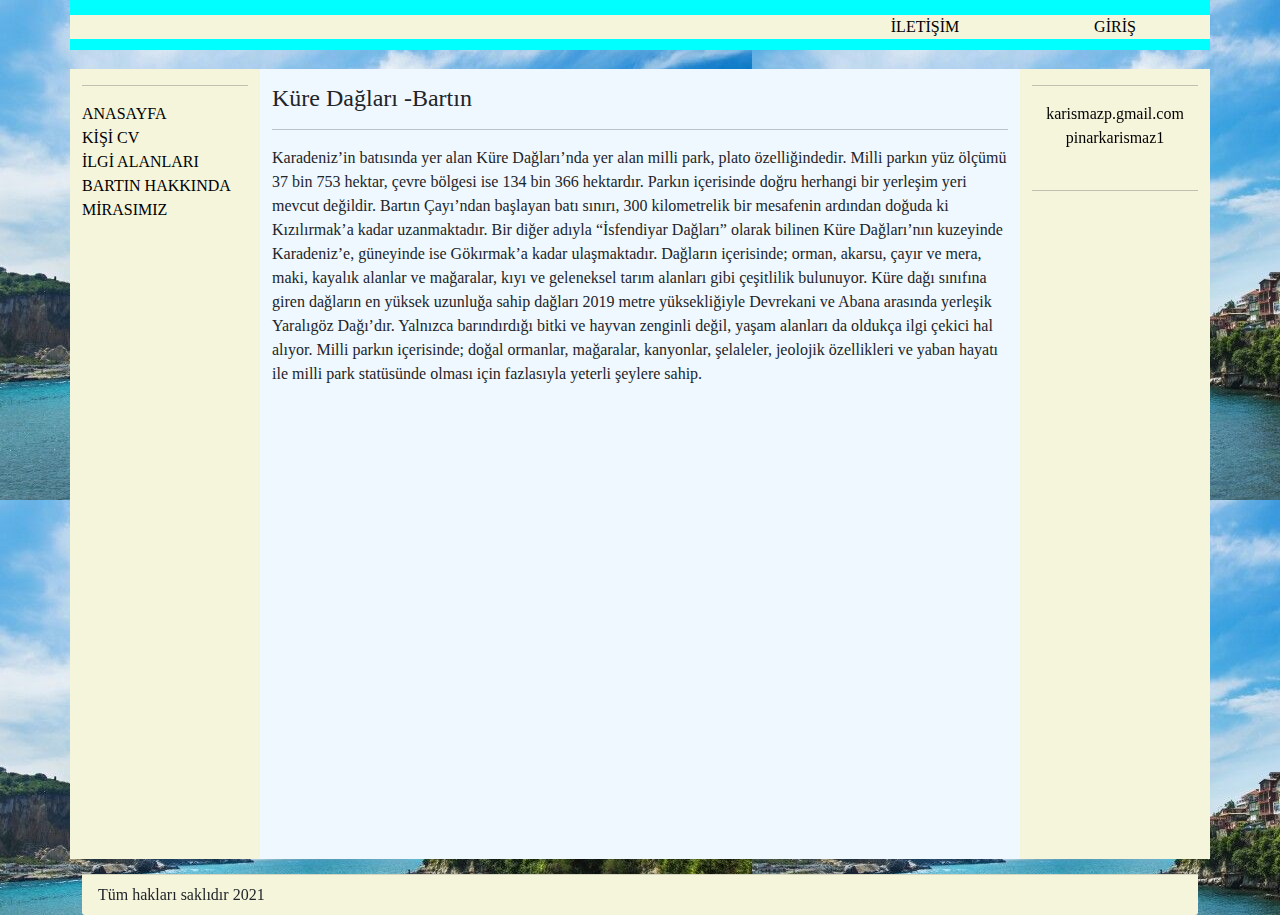
<file: küre.html>
<!DOCTYPE html>
<html>
    <head>
        <meta charset="utf-8">
        <meta name="viewport" content="width=device-width initial-scale=1">
        <link rel="stylesheet" href="bootstrap.min.css">
        <link rel="stylesheet" href="stil.css">
    </head>
    <body>
        <div class="container" >
            <div class="temizle"></div>
        <div class="row">
            <div class="col-sm-2 " ></div>
            <div class="col-sm-2 "></div>
            <div class="col-sm-2 " ></div>
            <div class="col-sm-2 "></div>
            <div class="col-sm-2 "><a href="iletişimm.html">İLETİŞİM</a></div>
            <div class="col-sm-2 "><a href="giriş.html">GİRİŞ</a></div>
        </div>
        <div class="temizle" style="height:30px;"></div>
        <div class="row" >
            <div class="col-sm-2">
             
            <hr>
            <div class="nav"><a href="index.html">ANASAYFA</a>
            </div>
            <div class="nav "><a href="cv.html">KİŞİ CV</a></div>
            <div class="nav" ><a href="ilgialanları.html">İLGİ ALANLARI</a></div>
            <div class="nav"><a href="bartınhakkında.html">BARTIN HAKKINDA</a></div>
            <div class="nav "><a href="mirasımız.html">MİRASIMIZ</a></div>
            </div>
            <div class="col-sm-8">
                <div class="temizle"></div>
              <h4>Küre Dağları -Bartın</h4>
              <hr>
              <p>Karadeniz’in batısında yer alan Küre Dağları’nda 
                  yer alan milli park, plato özelliğindedir. Milli parkın yüz ölçümü 37 bin 753 hektar, 
                  çevre bölgesi ise 134 bin 366 hektardır. Parkın içerisinde doğru herhangi bir yerleşim yeri mevcut değildir. 
                  Bartın Çayı’ndan başlayan batı sınırı, 300 kilometrelik bir mesafenin ardından doğuda ki Kızılırmak’a kadar uzanmaktadır. 
                  Bir diğer adıyla “İsfendiyar Dağları” olarak bilinen Küre Dağları’nın kuzeyinde Karadeniz’e, güneyinde ise Gökırmak’a
                   kadar ulaşmaktadır.

                Dağların içerisinde; orman, akarsu, çayır ve mera, maki,
                 kayalık alanlar ve mağaralar, kıyı ve geleneksel tarım alanları gibi çeşitlilik bulunuyor. 
                 Küre dağı sınıfına giren dağların en yüksek uzunluğa sahip dağları 2019 metre yüksekliğiyle Devrekani ve 
                 Abana arasında yerleşik Yaralıgöz Dağı’dır.
                
                Yalnızca barındırdığı bitki ve hayvan zenginli değil, 
                yaşam alanları da oldukça ilgi çekici hal alıyor. Milli parkın içerisinde; 
                doğal ormanlar, mağaralar, kanyonlar, şelaleler, jeolojik özellikleri ve yaban hayatı ile milli park 
                statüsünde olması için fazlasıyla yeterli şeylere sahip.</p>
                <iframe src="https://www.google.com/maps/embed?pb=!1m14!1m8!1m3!1d1524752.8164601326!2d31.9441669!3d41.7198101!3m2!1i1024!2i768!4f13.1!3m3!1m2!1s0x409b053c05ca1a5f%3A0x707a6e0b8f2da954!2zS8O8cmUgRGHEn2xhcsSxIE1pbGxpIFBhcmvEsQ!5e0!3m2!1str!2str!4v1621697569935!5m2!1str!2str" width="600" height="450" style="border:0;" allowfullscreen="" loading="lazy"></iframe>
            </div>
            <div class="col-sm-2">
                <hr>
                <a id="tıkla"href="https://mail.google.com">karismazp.gmail.com</a>
                <a id="tıkla"href="https://www.instagram.com/">pinarkarismaz1</a><br><br>
                <hr>
                
            </div>
        </div>
        <div class="temizle"></div>
        <div class="card-footer">Tüm hakları saklıdır 2021</div>
        </div>
    </body>
</html>
</file>
<file: stil.css>
body{
    font-family: Georgia, 'Times New Roman', Times, serif;
    background-image:url('arkaplan.jpg');
}
a{
    text-decoration: none;
    color:black;
}

h5{
    color:rgb(167, 20, 20);
}
.card-footer
{
    background-color: beige;
}

.container
{
    height: 50px;
    background-color: aqua;
}
.col-sm-2
{
    background-color: beige;
    text-align: center;
}
.col-sm-8
{
    background-color: aliceblue;
}
.temizle
{
    height: 15px;
    width: 100%;
}
.nav
{
    text-align: left;
}
img{
    padding-top: 15px;
}
table{
    padding-bottom: 10px;
}
</file>
